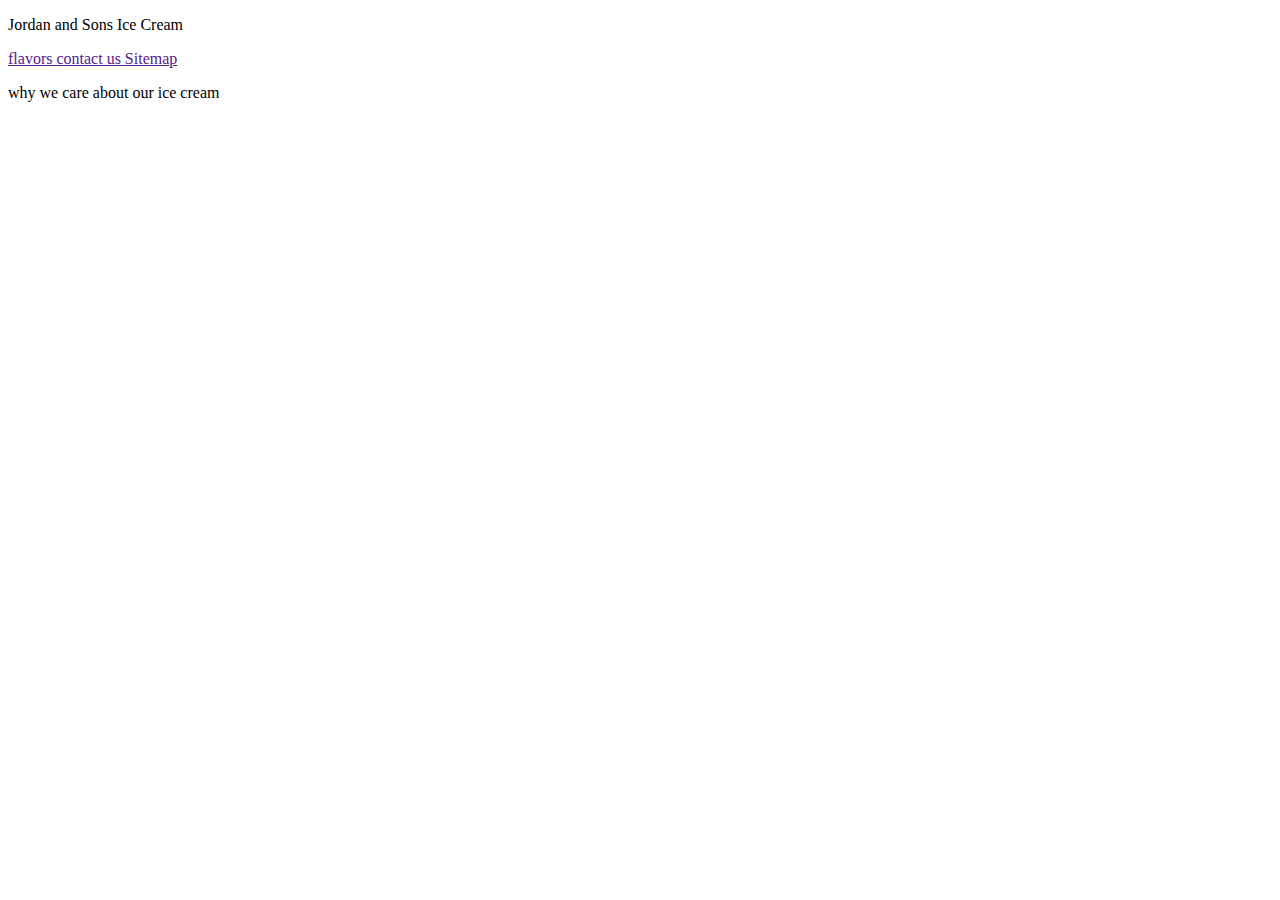
<file: HTML/flavors.html>
<!doctype html>
<html lang="en">
<title> "Jordan and sons ice cream" </title>
   <body>
      <header>
         <p>Jordan and Sons Ice Cream</p>
<nav>
<a href="">flavors </a>
<a href="">contact us <a/> 
<a href=""> Sitemap <a/>
</nav>
</header>
<main>
<section>
<article>
<p>
   why we care about our ice cream
</p>
</article>

</section>


</main>
<footer>
   <nav>

   </nav>
</footer>
</body>
</html>
</file>
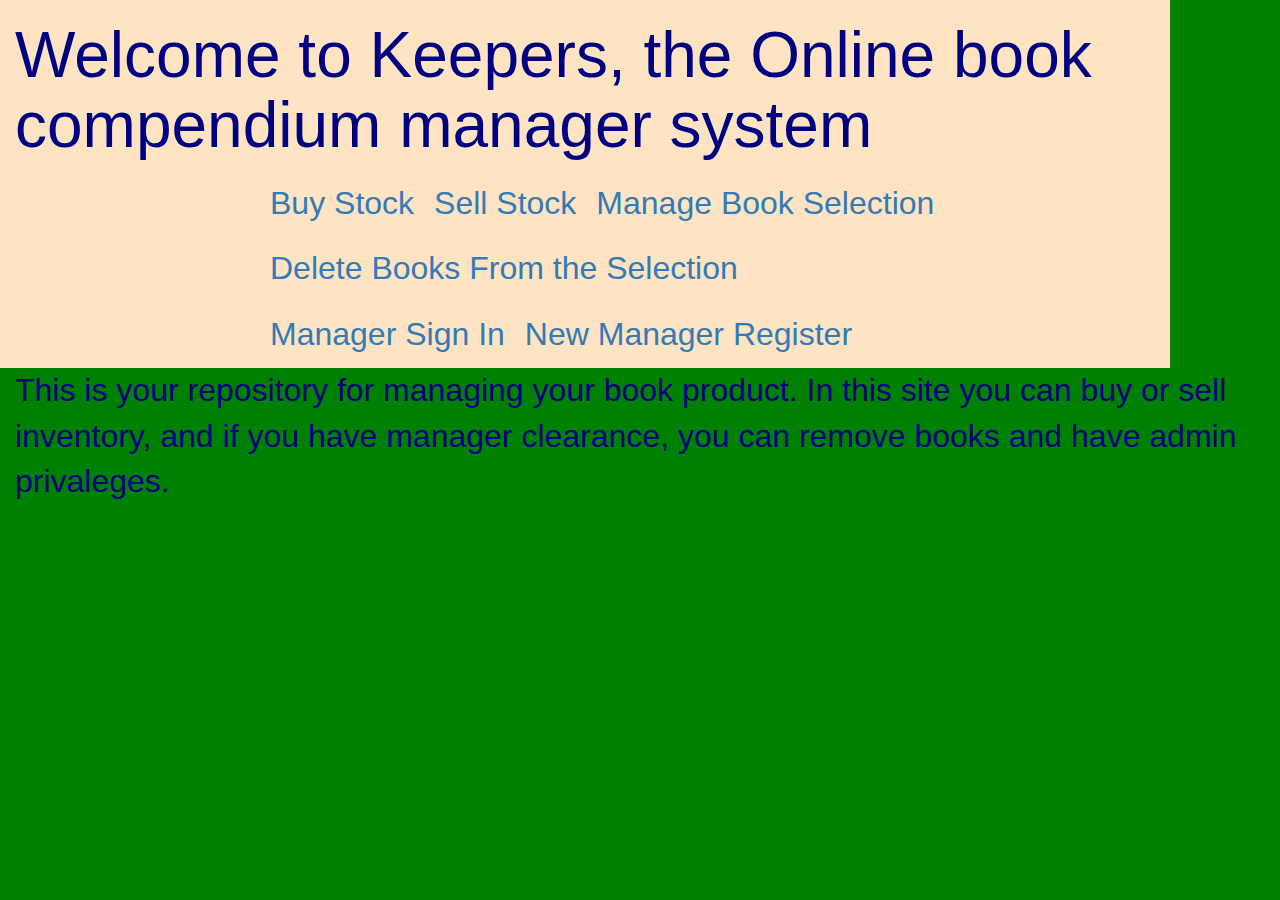
<file: project 0/coverpage.html>
<!DOCTYPE html>
<html lang="en">
<head>
   <meta charset="UTF-8">
   <meta name="viewport" content="width=device-width, initial-scale=1.0">
   <meta http-equiv="X-UA-Compatible" content="ie=edge">
   <link rel="stylesheet" href="Keepersindex.css">
   <title>Keepers, The online book compendium</title>
</head>
<body class="container-fluid">
   <header class="container row">
         <h1> Welcome to Keepers, the Online book compendium manager system</h1>
      <nav class="col-sm-8 col-sm-offset-2" >
            <ul class="navbar-nav" >
<li><a href="">Buy Stock</a></li>
<li><a href="">Sell Stock</a></li>
<li><a href="">Manage Book Selection</a></li>
<li><a href="">Delete Books From the Selection</a></li>
<li><a href="">Manager Sign In </a></li>
<li><a href="">New Manager Register</a></li>

   </ul>
</nav>

     
   
   
   </header>
   <main>
  
   
   <article>
      <p>
         This is your repository for managing your book product. In this site you can buy or sell inventory, and if you have manager clearance,
         you can remove books and have admin privaleges. 
      </p>
   </article>
</main>
   <footer>
      <Span>

      </Span>
   </footer>
</body>
</html>
</file>
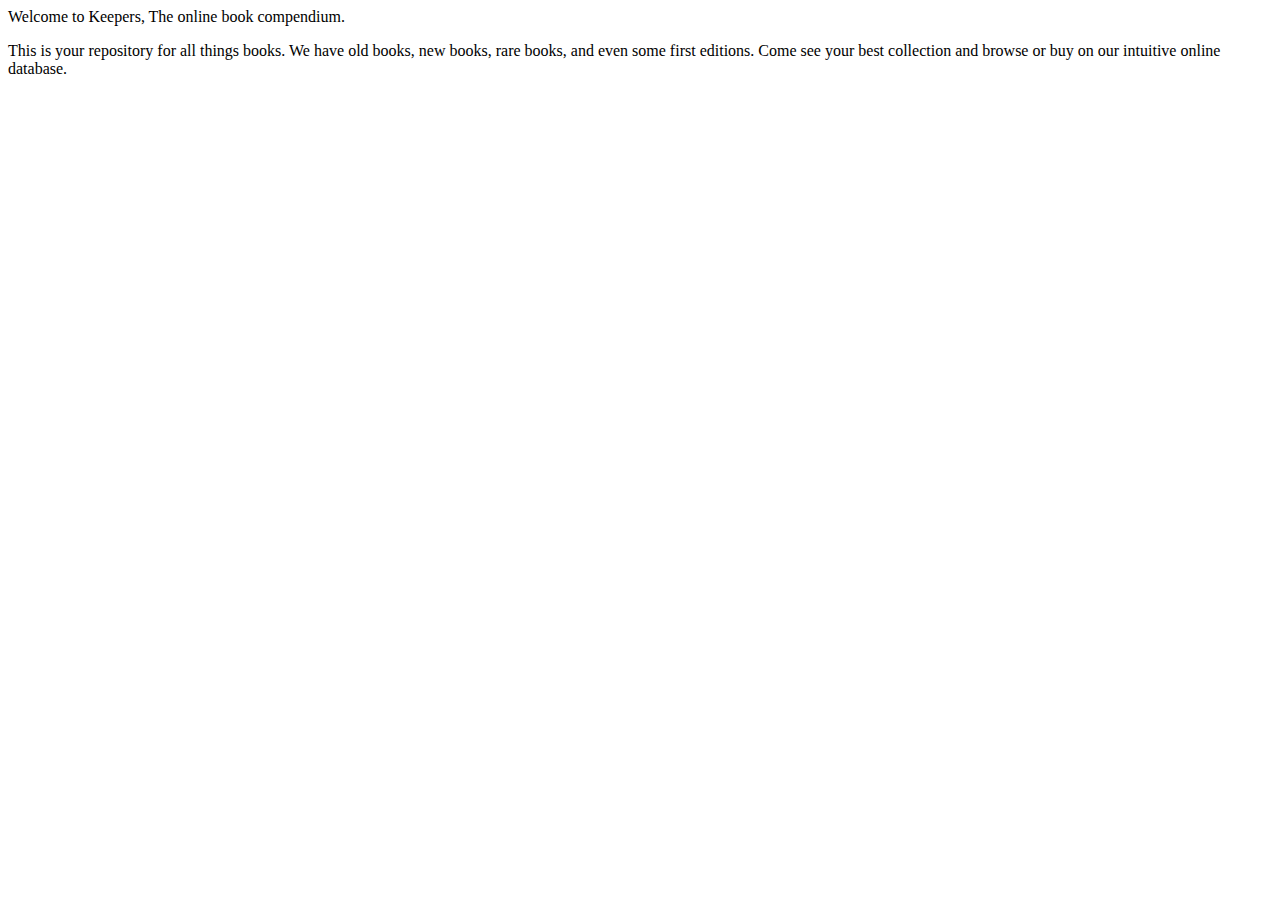
<file: .vscode/project 0/coverpage.html>
<!DOCTYPE html>
<html lang="en">
<head>
   <meta charset="UTF-8">
   <meta name="viewport" content="width=device-width, initial-scale=1.0">
   <meta http-equiv="X-UA-Compatible" content="ie=edge">
   <link rel="stylesheet" href="Keepersindex.css">
   <title>Keepers, The online book compendium</title>
</head>
<body>
   <header>
     Welcome to Keepers, The online book compendium.
   </header>
   
   <article>
      <p>
         This is your repository for all things books. We have old books, new books, rare books, and even some first editions.
         Come see your best collection and browse or buy on our intuitive online database. 
      </p>
   </article>
</body>
</html>
</file>
<file: .vscode/project 0/Keepersindex.css>
@import "https://fonts.googleapis.com/css?family=Acme"
</file>
<file: project 0/Keepersindex.css>
@import "https://fonts.googleapis.com/css?family=Acme";
@import "https://cdnjs.cloudflare.com/ajax/libs/twitter-bootstrap/3.3.7/css/bootstrap.min.css";

html {
   font-size: 16px;
}
header{
   background: bisque;
}
header>nav { display:inline-block;
   width: 60%;
   
   }
   h1{ font-size: 2em;

   }
   li{
      margin:10px
   }


body{
   
   font-size: 2em;
   color:navy;
   background:green;
   

}
nav>ul{
   list-style:none;
}
</file>
